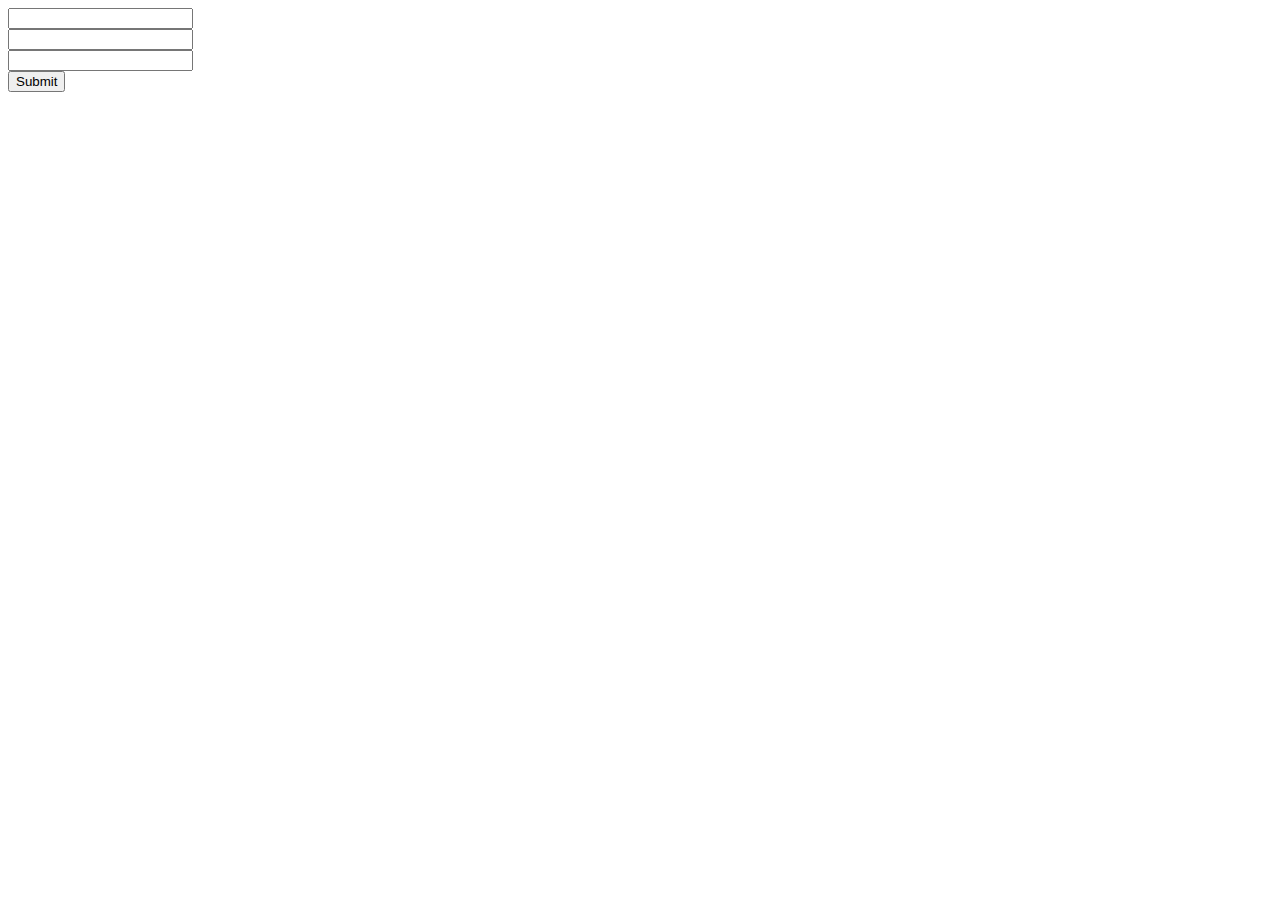
<file: Lista 3 - JavaScript (Questões)/Questao 10/index.html>
<!DOCTYPE html>
<html>

<head>
    <title> Lista 3 - JavaScript - Questão 10 </title>
    <meta charset="utf-8" />
    <script>
        function recebe(){
            var Pnumero= document.getElementById('numero1').value;
            var Snumero= document.getElementById('numero2').value;
            var Tnumero= document.getElementById('numero3').value;
            alert(Pnumero);
            alert(Snumero);
            alert(Tnumero);
        }
    </script>
</head>

<body>
    <main>
        <form onsubmit="recebe();">
            <input type="number" name="numero1" id="numero1">
            <br>
            <input type="number" name="numero2" id="numero2">
            <br>
            <input type="number" name="numero3" id="numero3">
            <br>
            <input type="submit">
        </form>

    </main>

</body>

</html>
</file>
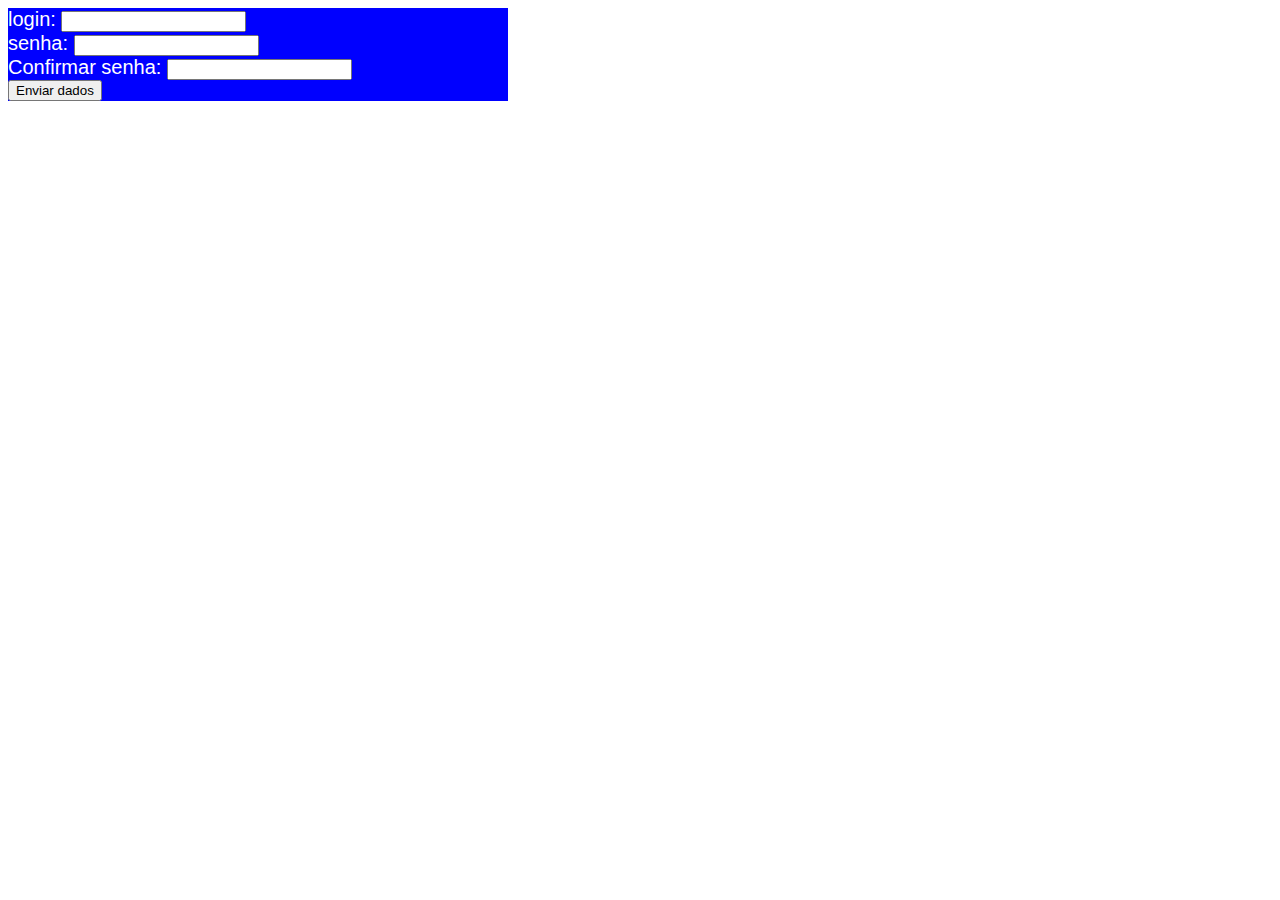
<file: Lista 3 - JavaScript (Questões)/Questao 5/index.html>
<html>
    <head>
        <title> Lista 3 - JavaScript - Questão 5</title>
        <meta charset="utf-8">
        <link rel="stylesheet" type="text/css" href="regraCSS.css">
    </head>
    <body>
        <main>
                <form  method="post" name="dados" onSubmit="return enviar();" >
                <label for="login">login: </label>
                <input type="text" id="login"/><br/>
                <label for="senha">senha: </label>
                <input type="password" id="senha"/><br/>
                <label for="Confirmação">Confirmar senha: </label>
                <input type="password" id="Confirmacao"/><br/>
                <input name="Submit" type="submit"  class="formobjects" value="Enviar dados">
            </form>
            <script type"text/javascript">
                function enviar(){
                    if((document.dados.login.value=="")||(document.dados.senha.value=="")||(document.dados.Confirmacao.value=="")){
                        alert("Preencha todos os campos");
                    }else if((document.dados.senha.value)!=(document.dados.Confirmacao.value)){
                        alert("A senha não é compativel");
                    }   
                }            
            </script>           
        </main>
    </body>
</html>
</file>
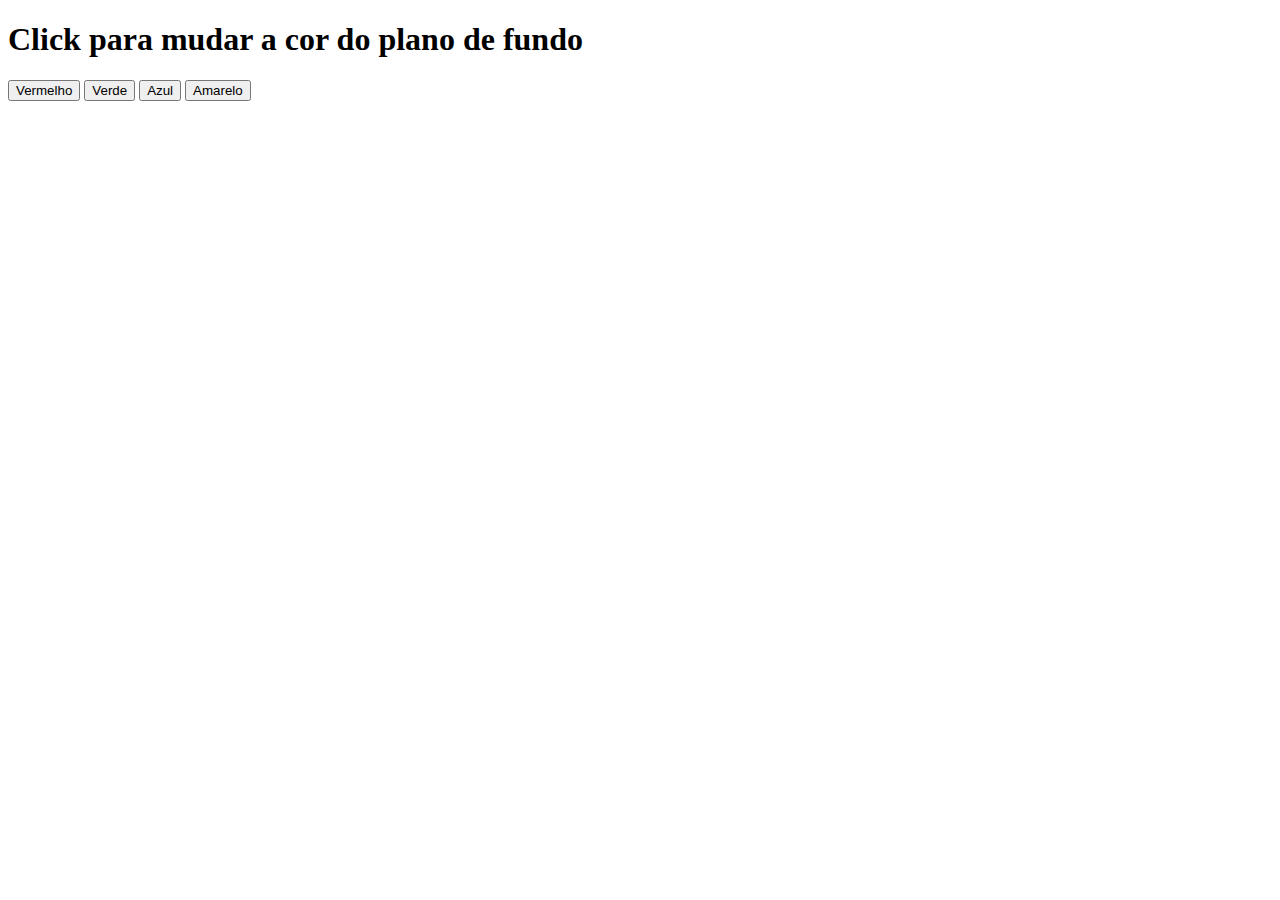
<file: Lista 3 - JavaScript (Questões)/Questão 1/index.html>
<!DOCTYPE html>
<html>
<head>
    <title> Lista 3 - JavaScript - Questão 1 </title>
    <meta charset="utf-8">
</head>
<body>

<h1>Click para mudar a cor do plano de fundo</h1>

	<form>
		<button type="button" onclick="mudarfundo1()">Vermelho</button>
		<button type="button" onclick="mudarfundo2()">Verde</button>
		<button type="button" onclick="mudarfundo3()">Azul</button>
		<button type="button" onclick="mudarfundo4()">Amarelo</button>
	</form>

<script type="text/javascript">
	function mudarfundo1() {
	  document.body.style.backgroundColor = "red";
	}
	function mudarfundo2() {
	  document.body.style.backgroundColor = "green";
	}
	function mudarfundo3() {
	  document.body.style.backgroundColor = "blue";
	}
	function mudarfundo4() {
	  document.body.style.backgroundColor = "yellow";
	}
</script>

</body>
</html>
</file>
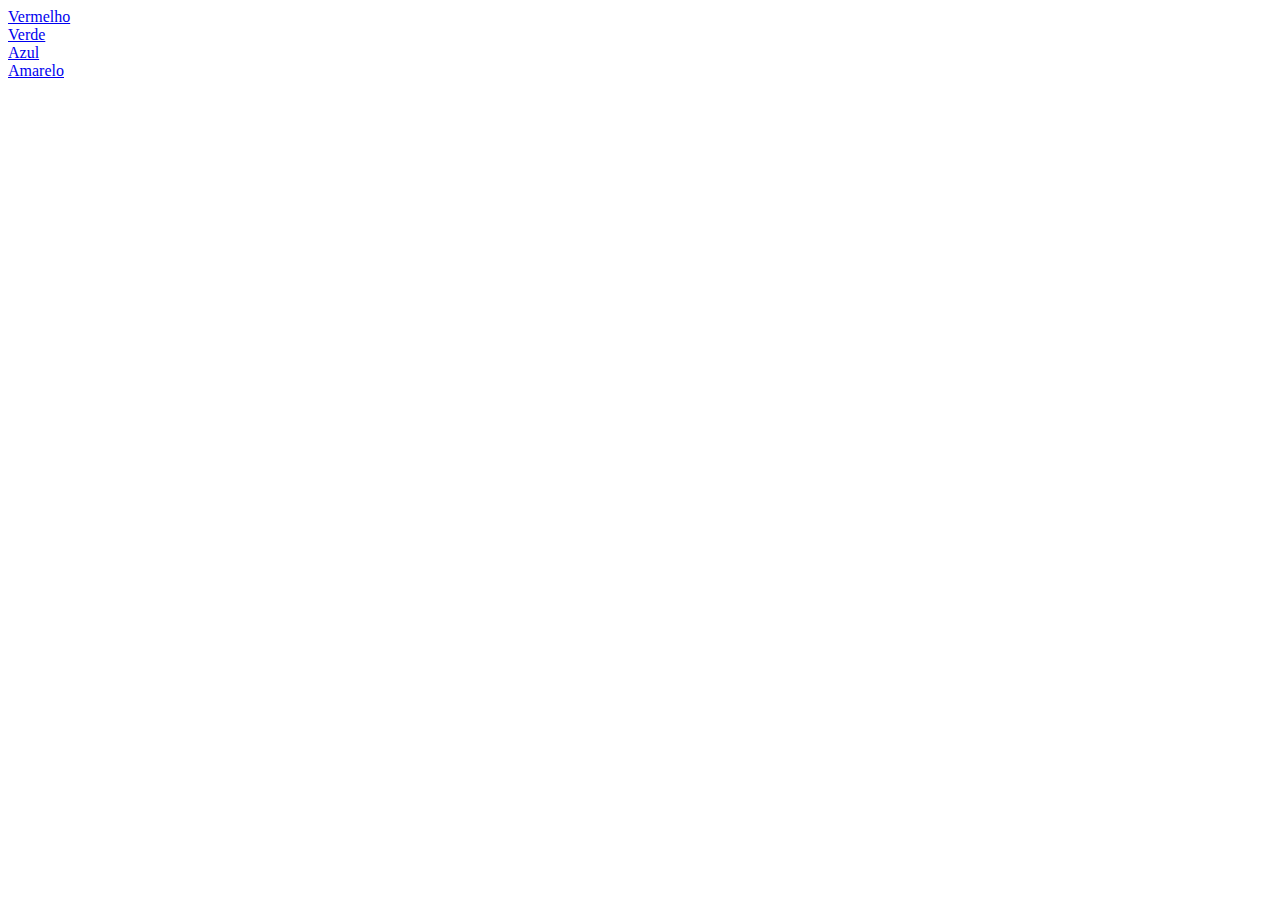
<file: Lista 3 - JavaScript (Questões)/Questão 2/index.html>
<!DOCTYPE html>
<html>
<head>
	<title> Lista 3 - JavaScript - Questão 2 </title>
<meta http-equiv="Content-Type" content="text/html; charset=utf-8" />
	<style type="text/css">
	<!--
	.fundo{
	background-color:white;
	}
	.fundo1{
	background-color:red;
	}
	.fundo3{
	background-color:white;
	}
	.fundo4{
	background-color:green;
	}
	.fundo6{
	background-color:white;
	}
	.fundo7{
	background-color:blue;
	}
	.fundo9{
	background-color:white;
	}
	.fundo10{
	background-color:yellow;
	}

	</style>
</head>

<body id="corpo" class="fundo">
<a href="#" onmouseover="trocar();">Vermelho </br></a>
<a href="#" onmouseover="trocar2();">Verde</br></a>
<a href="#" onmouseover="trocar5();">Azul</br></a>
<a href="#" onmouseover="trocar8();">Amarelo</br></a>

<script language="javascript" type="text/javascript">
<!--
function trocar(){
var obj=document.getElementById('corpo');
if(obj.className==''){
	obj.className='fundo';
}else{
	obj.className='fundo1';
 }
}
function trocar2(){
var obj=document.getElementById('corpo');
if(obj.className==''){
	obj.className='fundo3';
}else{
	obj.className='fundo4';
 }
}
function trocar5(){
var obj=document.getElementById('corpo');
if(obj.className==''){
	obj.className='fundo6';
}else{
	obj.className='fundo7';
 }
}
function trocar8(){
var obj=document.getElementById('corpo');
if(obj.className==''){
	obj.className='fundo9';
}else{
	obj.className='fundo10';
 }
}
//-->
</script>

</body>
</html>
</file>
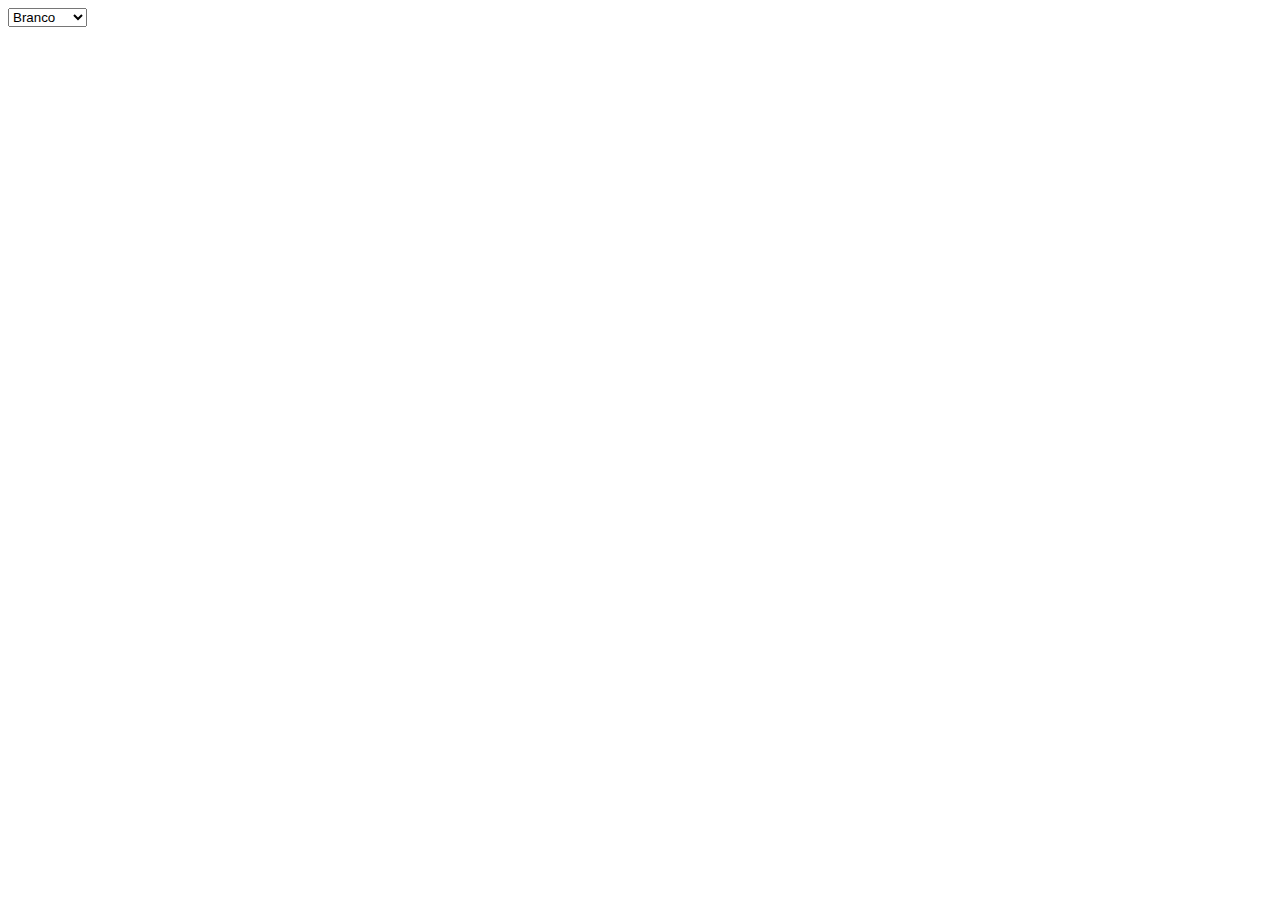
<file: Lista 3 - JavaScript (Questões)/Questão 3/index.html>
<!DOCTYPE html>
<html>
<head>
	<title> Lista 3 - JavaScript - Questão 3 </title>
<script src="http://ajax.googleapis.com/ajax/libs/jquery/2.0.0/jquery.min.js"></script>
</head>
<body>
<select runat="server" id="select">
    <option value="A" style="background-color: white;">Branco</option>
    <option value="B" style="background-color: red;">Vermelho</option>
    <option value="C" style="background-color: yellow;">Amarelo</option>
    <option value="D" style="background-color: green;">Verde</option>
</select>
<script>
$('#select').change(function(){
      if($(this).val() == 'A'){
        $("body").css('background-color', 'white');
      }
        if($(this).val() == 'B'){
        $("body").css('background-color', 'red');
      }
        if($(this).val() == 'C'){
        $("body").css('background-color', 'yellow');
      }
        if($(this).val() == 'D'){
        $("body").css('background-color', 'green');
      }
    });
</script>
</body>
</html>
</file>
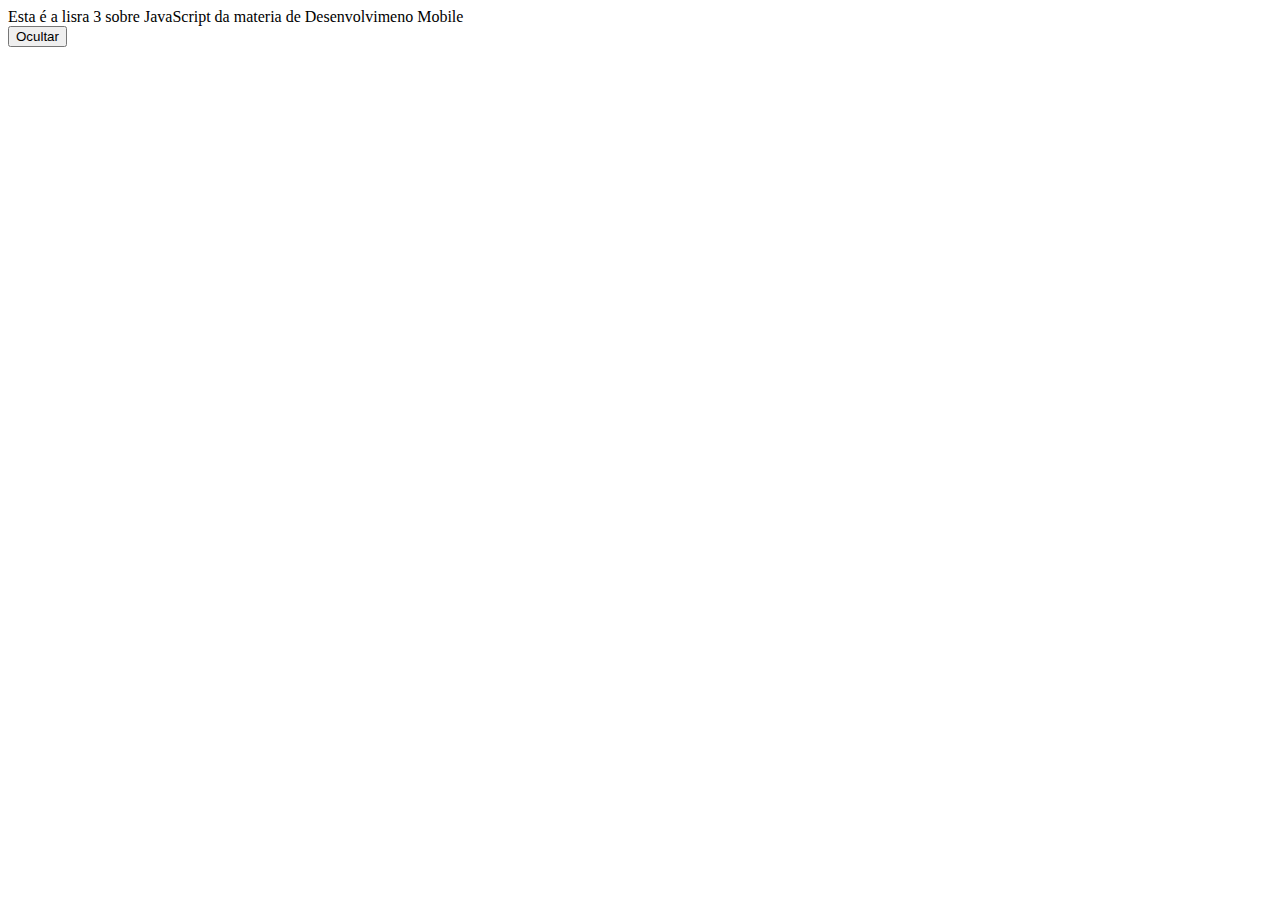
<file: Lista 3 - JavaScript (Questões)/Questão 4/index.html>
<!DOCTYPE html>
<html lang="pt-br">
	<head>
		<title>Lista 3 - JavaScript - Questão 4</title>
		<meta charset="utf-8"/>

	</head>
	<body>
		<div id="minhaDiv">
			Esta é a lisra 3 sobre JavaScript da materia de Desenvolvimeno Mobile 
		</div>
			<button id="meuBotao" type="button" onclick="Mudarestado('minhaDiv')">
			Ocultar 
		</button>

		<script type="text/javascript">
			function Mudarestado(el) {
    var display = document.getElementById(el).style.display;
    var botao = document.getElementById("meuBotao");

    if(display == "none") {
        document.getElementById(el).style.display = 'block';
        botao.innerHTML = "Ocultar";
    }
    else {
        document.getElementById(el).style.display = 'none';
        botao.innerHTML = "Mostrar";
    }
}

		</script> 

	</body>
</html>
</file>
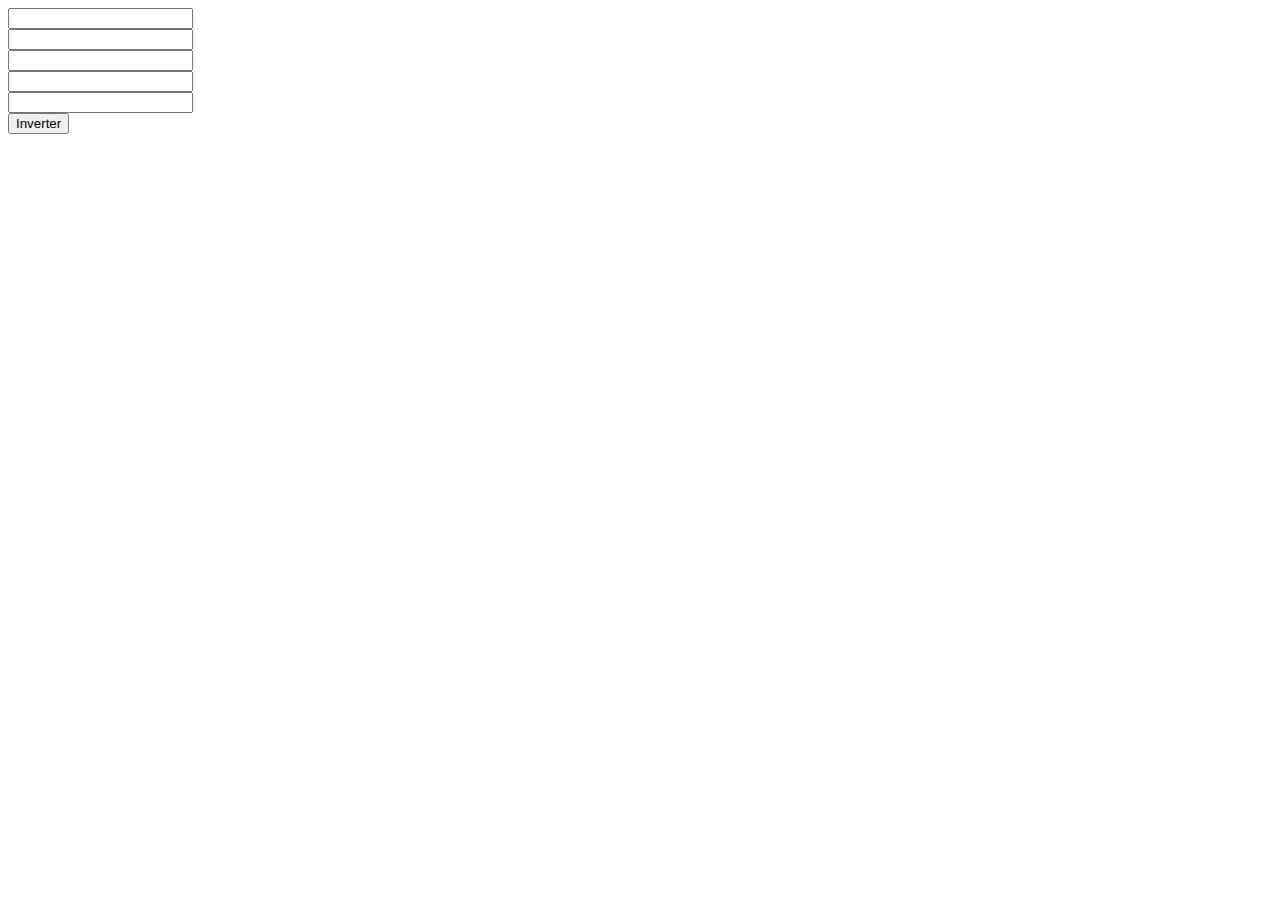
<file: Lista 3 - JavaScript (Questões)/Questão 7/index.html>
<!DOCTYPE html>
<html>
<head>
    <title> Lista 3 - JavaScript - Questão 7</title>

</head>
<body>
    <main>
        <form name="lista" onsubmit="Inverter();">
            <input type="text" name="nome" id="nome">
            <br>
            <input type="text" name="nome" id="nome">
            <br>
            <input type="text" name="nome" id="nome">
            <br>
            <input type="text" name="nome" id="nome">
            <br>
            <input type="text" name="nome" id="nome">
            <br>
            <input type="submit" value="Inverter">
        </form>
    </main>

    <script type="text/javascript">        
        function Inverter() {
            var quantidade = nome.length;
            var teste = quantidade;
            for (var i = 0; quantidade; i++) {
                teste = (teste - 1);
                alert(nome[teste].value);
            }
        }
    </script>
</body>

</html>
</file>
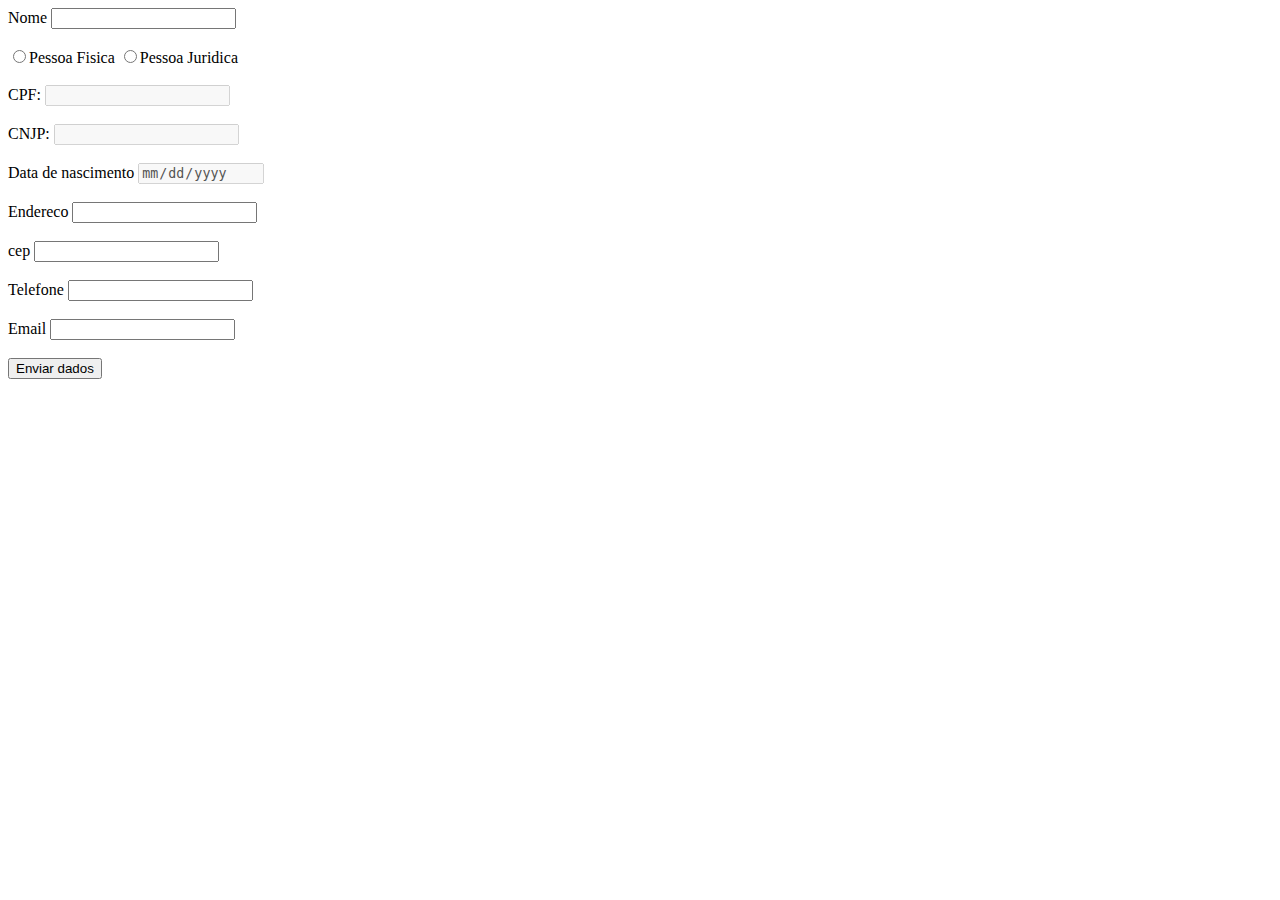
<file: Lista 3 - JavaScript (Questões)/Questão 8/index.html>
<!DOCTYPE html>
<html>
<head>
    <title> Lista 3 - JavaScript - Questão 8 </title>
</head>

<body>
	<form  method="post" name="dados" onSubmit="return enviar();" >

	<label for="name" type="text"> Nome </label>
    <input type="text" name="name">
    <br><br>
    <input name="ativo" type="radio" class="form_1" value="S" onclick="
		if(document.getElementById('titulo').disabled==true){
			document.getElementById('titulo').disabled=false
			document.getElementById('titulo2').disabled=true
			document.getElementById('nascimento').disabled=false
		}"/>Pessoa Fisica

	<input name="ativo" type="radio" class="form_1" value="N" onclick="
		if(document.getElementById('titulo').disabled==false){
			document.getElementById('titulo').disabled=true
			document.getElementById('titulo2').disabled=false
			document.getElementById('nascimento').disabled=true
		}"/ >Pessoa Juridica
	<br> <br>
    CPF: <input name="titulo" id="titulo" type="text" disabled="disabled" />
	<br> <br>
	CNJP: <input name="titulo2" id="titulo2" type="text" disabled="disabled" /> 	
	<br><br>
    <label for="date" type="date"> Data de nascimento </label>
    <input type="date" name="date" id="nascimento" disabled="disabled">
    <br><br>
    <label for="endereço" type="text"> Endereco </label>
    <input type="text" name="endereço">
    <br><br>
    <label for="cep" type="text"> cep </label>
    <input type="text" name="cep">
    <br><br>
    <label for="telefone" type="text"> Telefone </label>
    <input type="text" name="telefone">
    <br><br>
    <label for="email" type="email"> Email </label>
    <input type="text" name="email">
    <br><br>
    <input name="Submit" type="submit"  class="formobjects" value="Enviar dados">

	</form>
</body>
</html>
</file>
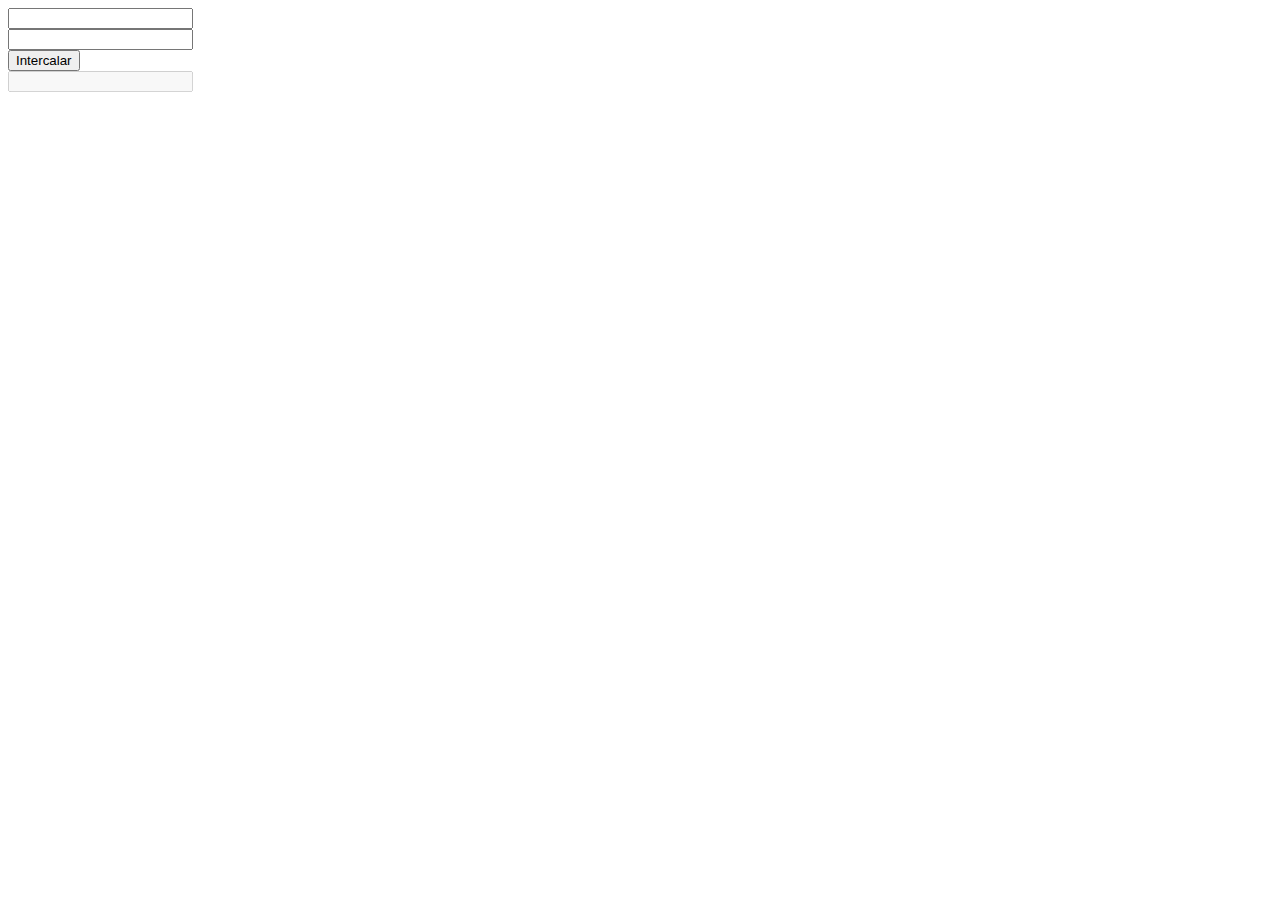
<file: Lista 3 - JavaScript (Questões)/Questão 9/index.html>
<!DOCTYPE html>
<html>

<head>
    <meta charset="utf-8" />
    <title> Lista 3 - JavaScript - Questão 9 </title>
    <script>
        function Intercalar() {
            var palavra1 = document.getElementById('nome').value;
            var palavra2 = document.getElementById('nome2').value;
            var array = palavra1.split("");
            var array2 = palavra2.split("");
            var tamanho = palavra1.length;
            var mensg= ("");
            if (tamanho < (palavra2.length)) {
                tamanho = palavra2.length;
            }
            for (var i = 0; i < tamanho; i++) {
                mensg = (mensg + array[i]);
                mensg = (mensg + array2[i]);
            }
            document.getElementById('resultado').value = mensg;
        }
    </script>
</head>

<body>
    <main>
        <div>
            <input type="text" name="nome" id="nome">
            <br>
            <input type="text" name="nome2" id="nome2">
            <br>
            <input type="button" onclick="Intercalar()" value="Intercalar">
            <br>
            <input type="text" disabled name="resultado" id="resultado">
        </div>

    </main>

</body>

</html>
</file>
<file: Lista 3 - JavaScript (Questões)/Questao 5/regraCSS.css>
form {
    font-family: Verdana,Tahoma,sans-serif;
    color: white;
    font-size: 20px;
    background-color: blue;
    max-width: 500px;
}
</file>
